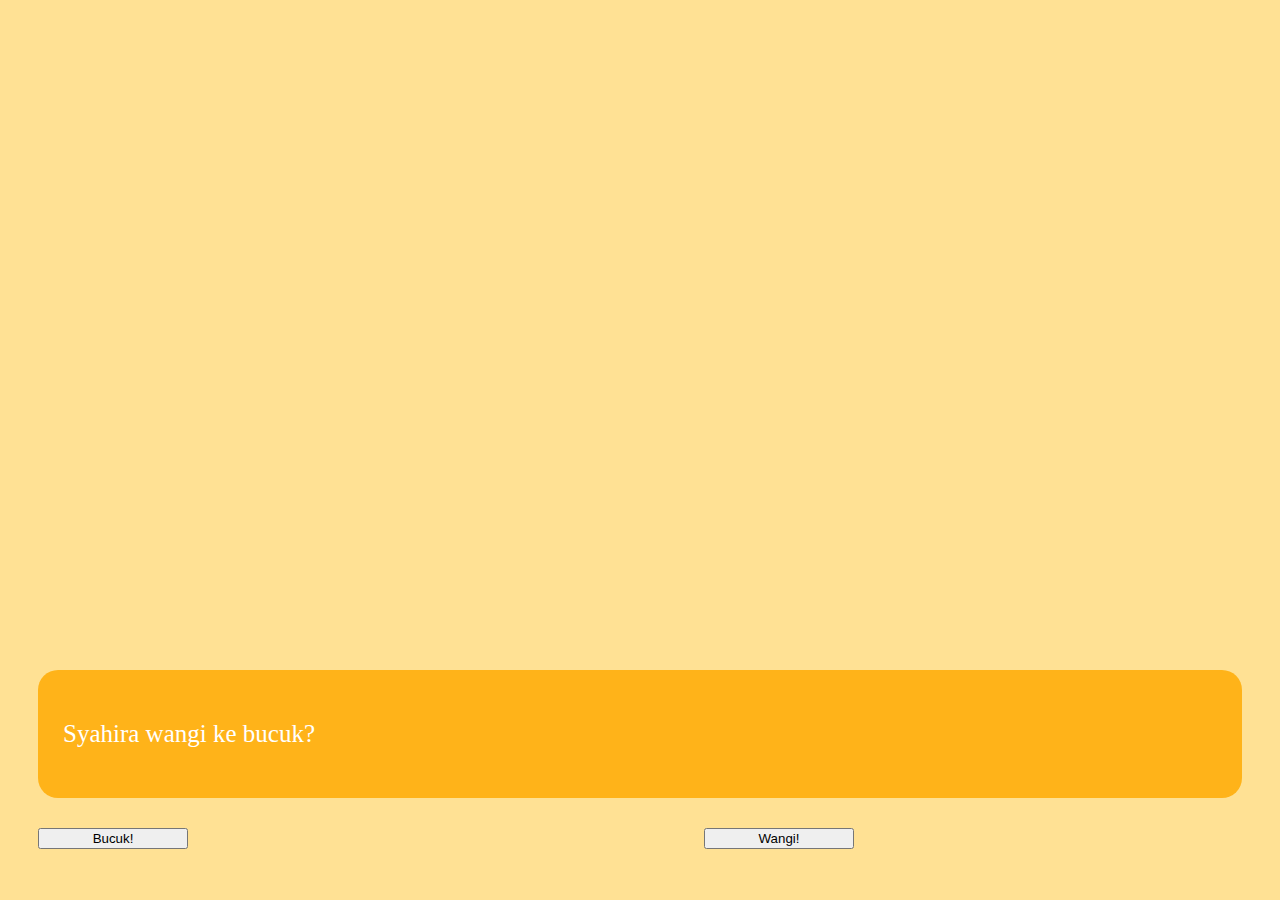
<file: index.html>
<!DOCTYPE html>
<html lang="en">
<head>
    <meta charset="UTF-8">
    <meta http-equiv="X-UA-Compatible" content="IE=edge">
    <meta name="viewport" content="width=device-width, initial-scale=1.0">
    <link href="https://cdn.jsdelivr.net/npm/bootstrap@5.0.1/dist/css/bootstrap.min.css" rel="stylesheet" integrity="sha384-+0n0xVW2eSR5OomGNYDnhzAbDsOXxcvSN1TPprVMTNDbiYZCxYbOOl7+AMvyTG2x" crossorigin="anonymous">
    <link rel="stylesheet" href="crazy_Btn.css">
    <title>Crazy Button</title>
</head>
<body>
    <div class="text-center">
        <article>
            <p>Syahira wangi ke bucuk?</p>
        </article>

        <div class="div">
            <button type="button" class="btn-crazy btn btn-lg btn-danger">
                Wangi!
            </button>
            <button type="button" class="normal-btn btn btn-lg btn-primary">
                Bucuk!
            </button>
        </div>

    </div>


    <script src="app.js"></script>
</body>
</html>
</file>
<file: crazy_Btn.css>
body{
    padding: 30px;
    background-color: #FFE194;
    margin-top: 50%;

}

article {

    background-color: #FFB319;
    padding: 25px;
    border-radius: 20px;
}

article p {
    color: #fff;
    font-size: 25px;
}

.btn-crazy{
    position: absolute;
    left: 55%;
    width: 150px;
    transition: 0.5s ease all;
}

.normal-btn {
    width: 150px;
}

.div {
    display: flex;
    justify-content: space-between;
    margin-top: 30px;
}
</file>
